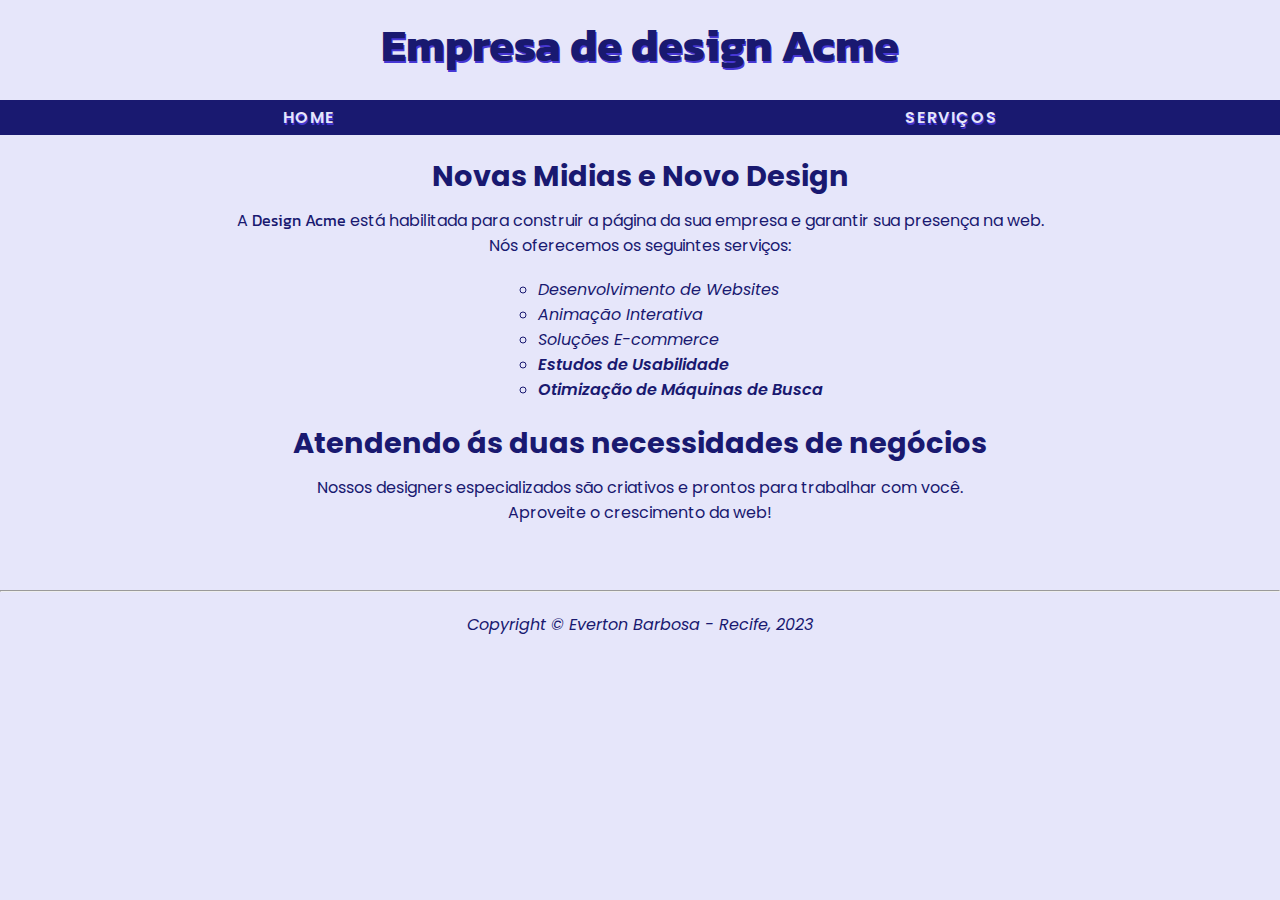
<file: index.html>
<!DOCTYPE html>
<html lang="pt-br">
<head>
    <meta charset="UTF-8">
    <meta name="viewport" content="width=device-width, initial-scale=1.0">
    <title>Design ACME</title>
    <link rel="preconnect" href="https://fonts.googleapis.com">
    <link rel="preconnect" href="https://fonts.gstatic.com" crossorigin>
    <link href="https://fonts.googleapis.com/css2?family=Kanit:ital,wght@0,300;0,500;1,300;1,500&family=Poppins:ital,wght@0,100;0,200;0,400;1,400;0,600&display=swap" rel="stylesheet">
    
    <link rel="stylesheet" href="style.css">
</head>
<body>
    <header>
        <h1 class="titulo">Empresa de design Acme</h1>
    </header>
    <nav>
        <a href="index.html">Home</a> |
        <a href="services.html">Serviços</a>
    </nav>
    <main>
        <article>
        <h2>Novas Midias e Novo Design</h2>
        <p>
            A <span class="titulo"> Design Acme </span>está habilitada para construir
            a página da sua empresa e garantir sua presença na web. <br>
            Nós oferecemos os seguintes serviços: 
        </p>
            <ul>
                <li>Desenvolvimento de Websites</li>
                <li>Animação Interativa</li>
                <li>Soluções E-commerce</li>
                <li class="feature">Estudos de Usabilidade</li>
                <li class="feature">Otimização de Máquinas de Busca</li>
            </ul>
        <h2>Atendendo ás duas necessidades de negócios</h2>
        <p>
            Nossos designers especializados são criativos e prontos
            para trabalhar com você. <br> Aproveite o crescimento da web!
        </p>
        </article>
    </main>
    <br><br>
            <hr>
        <footer>
            Copyright &copy; Everton Barbosa - Recife, 2023
        </footer>
</body>
</html>
</file>
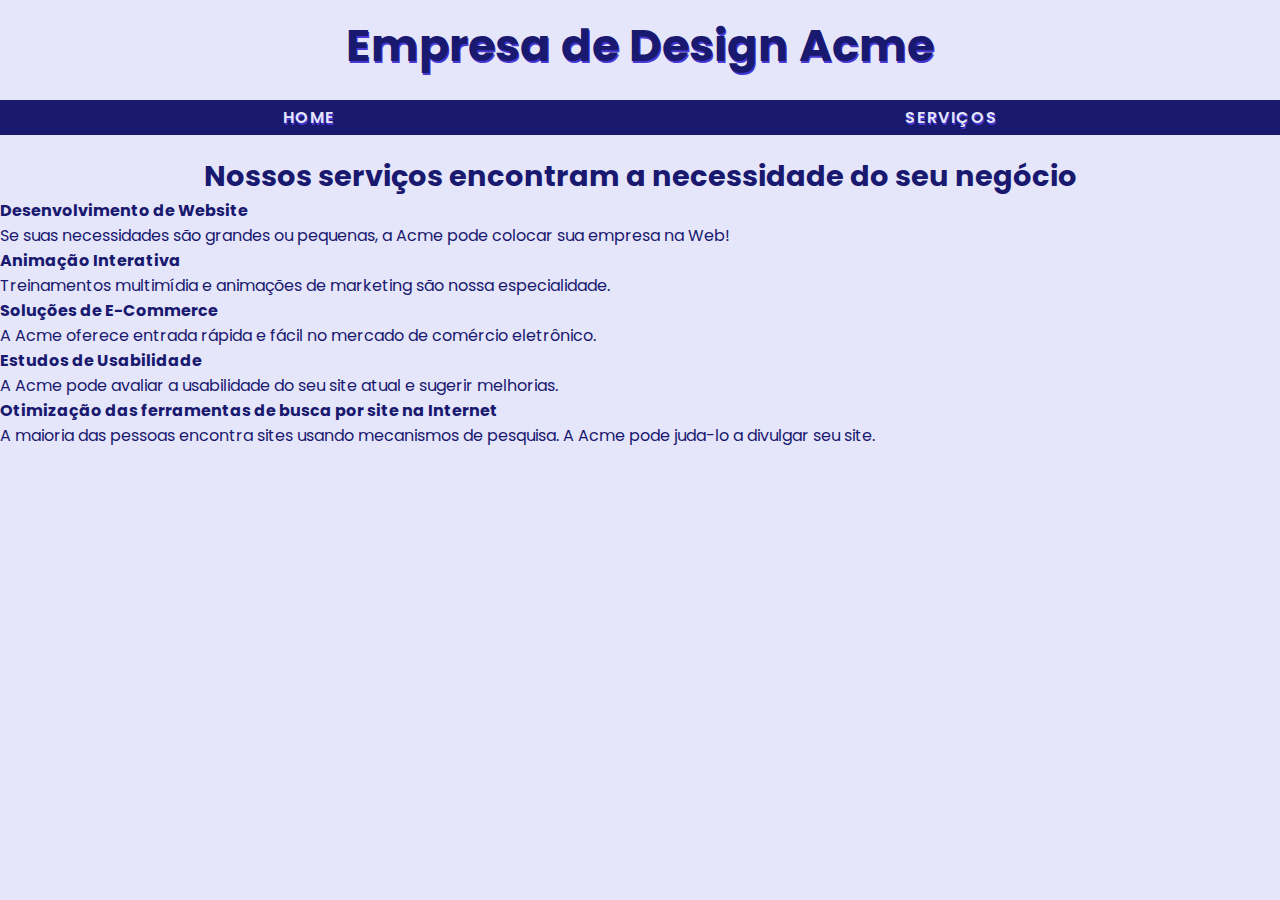
<file: services.html>
<!DOCTYPE html>
    <html lang="pt-br">
    <head>
        <meta charset="UTF-8">
        <title>Empresa de Design Acme</title>
        <link rel="preconnect" href="https://fonts.googleapis.com">
<link rel="preconnect" href="https://fonts.gstatic.com" crossorigin>
<link href="https://fonts.googleapis.com/css2?family=Kanit:ital,wght@0,300;0,500;1,300;1,500&family=Poppins:ital,wght@0,100;0,200;0,400;1,400&display=swap" rel="stylesheet">
     <link rel="stylesheet" href="style.css">
    </head>
<body>
 <header>
    <h1>Empresa de Design Acme</h1>
 </header>
 <nav>
    <a href="index.html">Home</a> |
    <a href="services.html">Serviços</a>
 </nav>
 <main>
    <article>
    <h2>Nossos serviços encontram a necessidade do seu negócio </h2>
    </article>
    <dl>
    <dt>
    <strong>Desenvolvimento de Website</strong>
    </dt>
    <dd> Se suas necessidades são grandes ou pequenas, a Acme pode colocar sua
    empresa na Web! </dd>
    <dt>
    <strong>Animação Interativa</strong>
    </dt>
    <dd>Treinamentos multimídia e animações de marketing são nossa
    especialidade.</dd>
    <dt>
    <strong>Soluções de E-Commerce</strong>
     </dt>
        <dd> A Acme oferece entrada rápida e fácil no mercado de comércio
        eletrônico.</dd>
        <dt>
        <strong>Estudos de Usabilidade</strong>
        </dt>
            <dd>A Acme pode avaliar a usabilidade do seu site atual e sugerir
            melhorias.</dd>
            <dt>
            <strong>Otimização das ferramentas de busca por site na
            Internet</strong>
        </dt>
     <dd>A maioria das pessoas encontra sites usando mecanismos de pesquisa. A
    Acme pode juda-lo a divulgar seu
    site.</dd>
    </dl>
 </main>
</body>
</html>
</file>
<file: style.css>
* {
    margin: 0;
    padding: 0;
    font-family: 'Poppins', sans-serif;
}

.titulo {
    font-family: 'Kanit', sans-serif;
}

body {
    background-color: #e6e6fa;
    color: #191970;
}

header {
    width: 100%;
    height: 10vh;
    font-size: 1.4rem;
    text-shadow: 1px 2px rgb(71, 55, 212);
    display: flex;
    justify-content: center;
    align-items: center;
    margin-bottom: 10px;
}

nav {
   background-color: #191970;
    padding: 4px 0 4px 0;
    border-top: 1px solid #191970d3;
    border-bottom: 1px solid #191970d3;
    display: flex;
    justify-content: space-evenly;
}

nav a {
    text-decoration: none;
    text-transform: uppercase;
    text-shadow: 1px 2px rgb(71, 55, 212);
    font-weight: 600;
    letter-spacing: 0.1rem;
    color: #e6e6fa;
}

nav a:hover {
    text-shadow: -2px -3px rgb(5, 5, 5);
    transition: .5s;
}

h2 {
    font-size: 1.8rem;
    margin-top: 20px;
}

article h2 {
    text-align: center;
}

article p {
    text-align: center;
    margin-top: 10px;
    margin-bottom: 15px;
}

ul {
    padding-top: 4px;
    padding-left: 42%;
    margin-bottom: 10px;
    font-style: italic;
    list-style-type: circle;
}

.feature {
    font-weight: 600;
}

footer {
    text-align: center;
    margin-top: 20px;
    font-style: italic;
}
</file>
